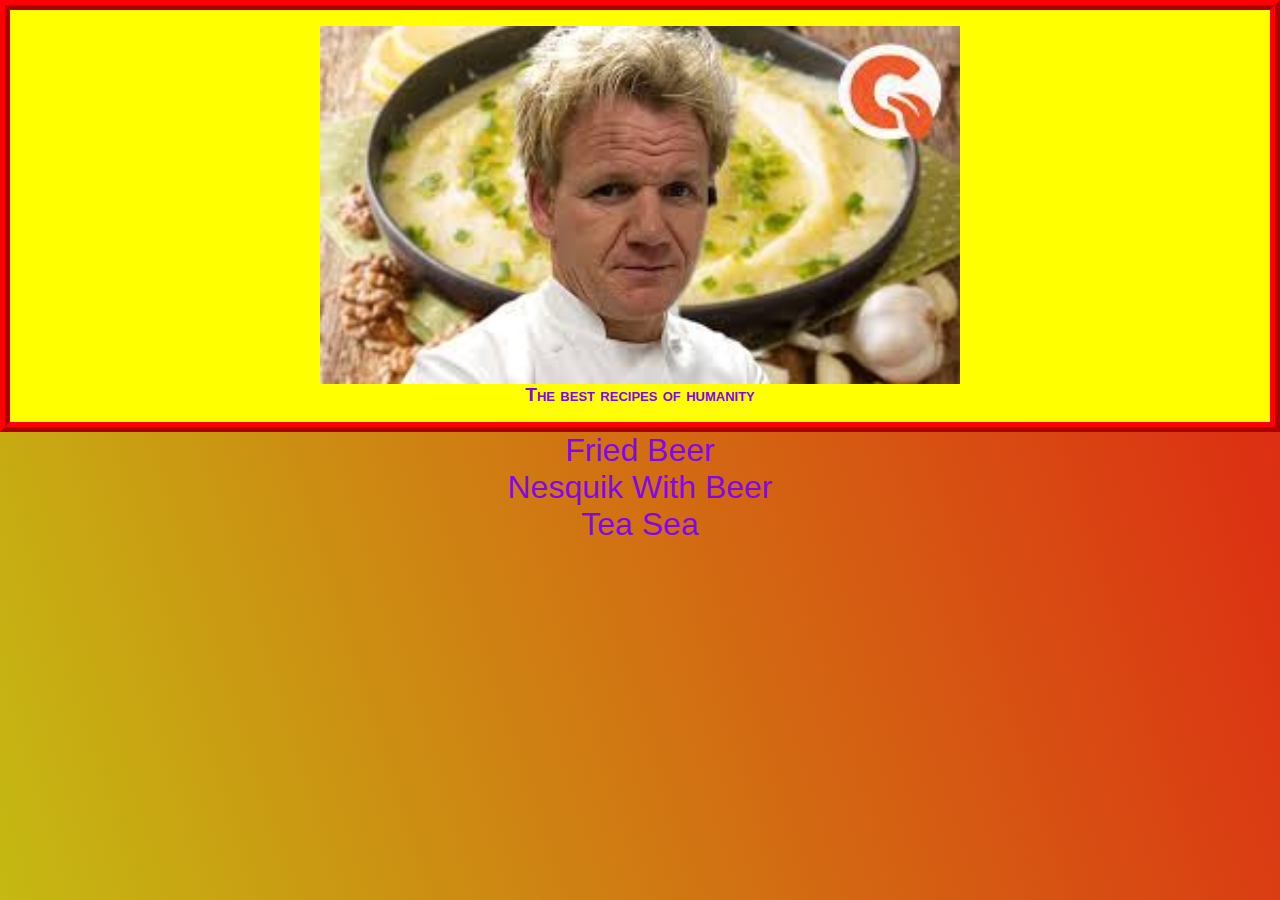
<file: index.html>
<!DOCTYPE html>
<html lang="en">
<head>
    <meta charset="UTF-8">
    <meta http-equiv="X-UA-Compatible" content="IE=edge">
    <meta name="viewport" content="width=device-width, initial-scale=1.0">
    <link rel="stylesheet" href="css/style.css">
    <title>Favorite Recipes</title>
</head>
<body>
    
    <div class="wrapper">
        <div class="Logo">
            <img src="img/Ramzi.jpg" alt="An intimidating leopard." />
            <p>The best recipes of humanity</p>
          </div>
          <ul class="list"
          >
            <ul>
                <li><a href='./recipes/fried-beer.html'>Fried Beer</a></li>
                <li><a href="./recipes/nesquik-with-beer.html">Nesquik With Beer</a></li>
                <li><a href="./recipes/tea-sea.html">Tea Sea</a></li>
            </ul>

            </ul>
            </div>

    
</body>
</html>
</file>
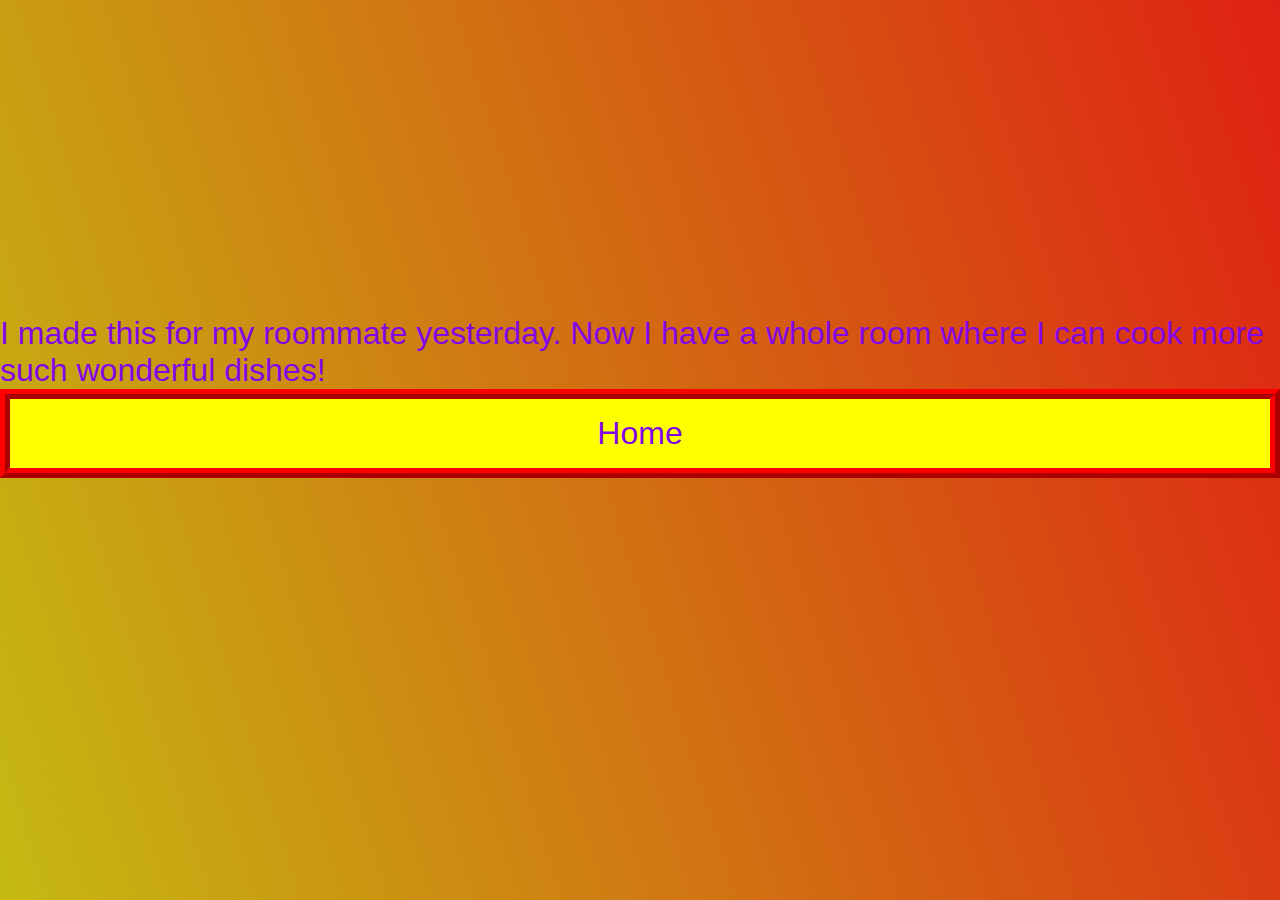
<file: recipes/fried-beer.html>
<!DOCTYPE html>
<html lang="en">
<head>
    <meta charset="UTF-8">
    <meta http-equiv="X-UA-Compatible" content="IE=edge">
    <meta name="viewport" content="width=device-width, initial-scale=1.0">
    <link rel="stylesheet" href="css/style.css">
    <title>Fried Beer</title>
</head>
<body>
    <div class="wrapper">
        
    
    <iframe width="560" height="315" src="https://www.youtube.com/embed/WG7gfwhKD3M?si=XpsfgIw55ylmFaBN" title="YouTube video player" frameborder="0" allow="accelerometer; autoplay; clipboard-write; encrypted-media; gyroscope; picture-in-picture; web-share" allowfullscreen></iframe>
<p>I made this for my roommate yesterday. Now I have a whole room where I can cook more such wonderful dishes!</p>

<div class="Logo">
   
  
  <ul class="list"
  >
    <ul>
        <li><a href='../index.html'>Home</a></li>
    </div>
</div>
</body>
</html>
</file>
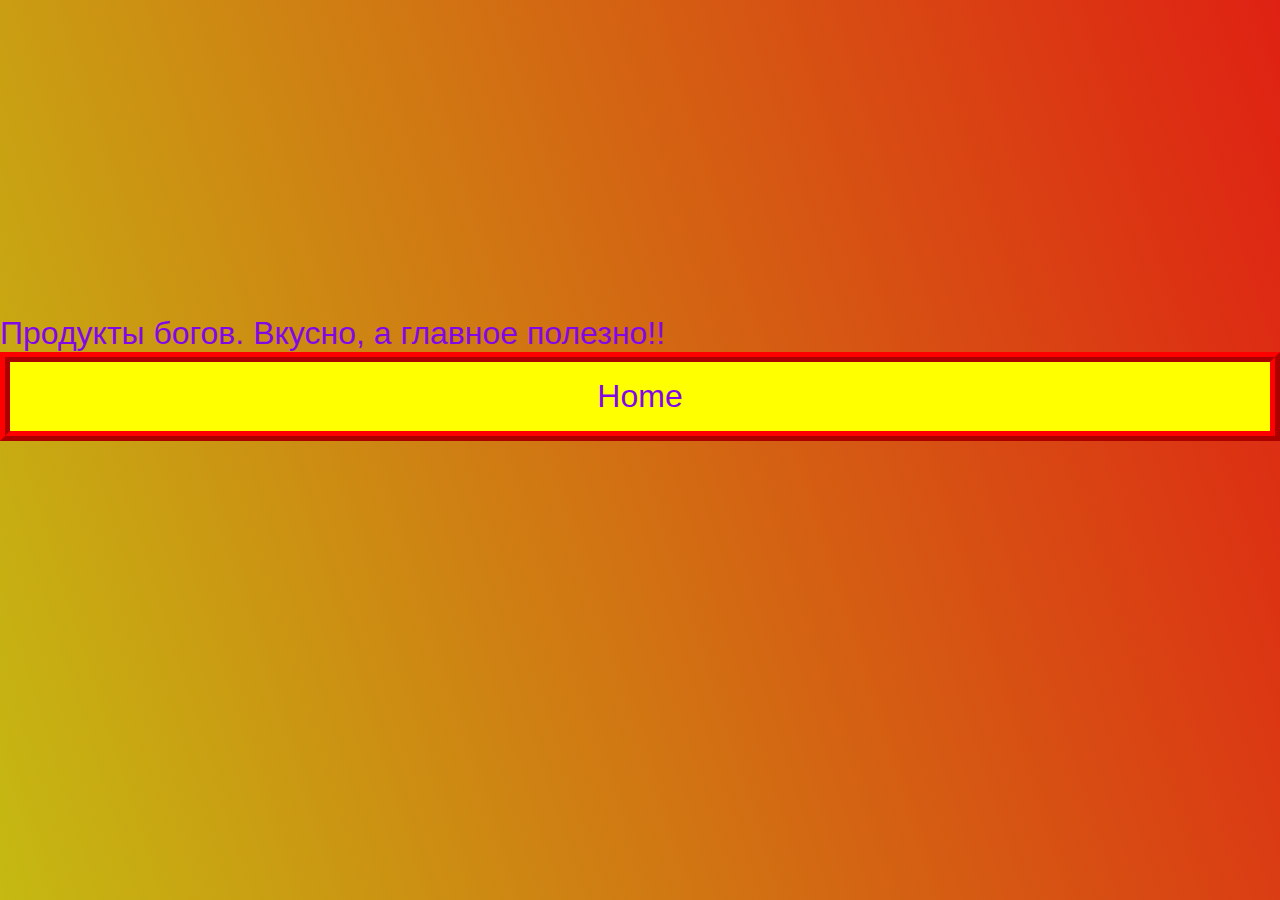
<file: recipes/nesquik-with-beer.html>
<!DOCTYPE html>
<html lang="en">
<head>
    <meta charset="UTF-8">
    <meta http-equiv="X-UA-Compatible" content="IE=edge">
    <meta name="viewport" content="width=device-width, initial-scale=1.0">
    <link rel="stylesheet" href="css/style.css">
    <title>Nesquik can Beer , Wow</title>
</head>
<body>
    <div class="wrapper">
        
    
        <iframe width="560" height="315" src="https://www.youtube.com/embed/Q1F5dx1Dbdo?si=9I7tUSkSdEU5kKgm" title="YouTube video player" frameborder="0" allow="accelerometer; autoplay; clipboard-write; encrypted-media; gyroscope; picture-in-picture; web-share" allowfullscreen></iframe>
<p>Продукты богов. Вкусно, а главное полезно!!</p>

<div class="Logo">
   
  
  <ul class="list"
  >
    <ul>
        <li><a href='../index.html'>Home</a></li>
    </div>
</div>
</body>
</html>
</file>
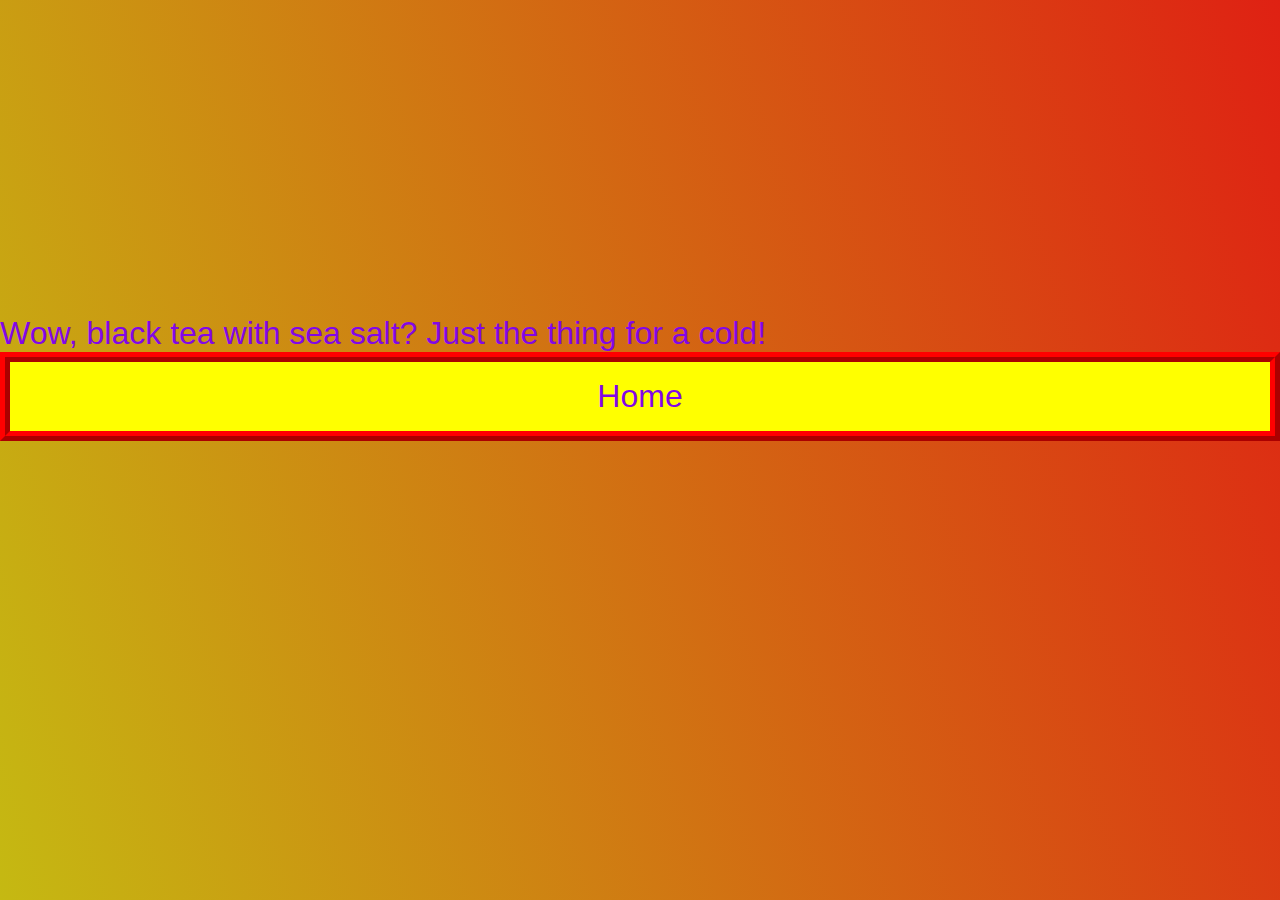
<file: recipes/tea-sea.html>
<!DOCTYPE html>
<html lang="en">
<head>
    <meta charset="UTF-8">
    <meta http-equiv="X-UA-Compatible" content="IE=edge">
    <meta name="viewport" content="width=device-width, initial-scale=1.0">
    <link rel="stylesheet" href="css/style.css">
    <title>Tea Sea</title>
</head>
<body>
    <div class="wrapper">
        
    
        <iframe width="560" height="315" src="https://www.youtube.com/embed/580eHugSoLA?si=vf5xxtCzLMrI5bpJ" title="YouTube video player" frameborder="0" allow="accelerometer; autoplay; clipboard-write; encrypted-media; gyroscope; picture-in-picture; web-share" allowfullscreen></iframe>
<p>Wow, black tea with sea salt? Just the thing for a cold!</p>

<div class="Logo">
   
  
  <ul class="list"
  >
    <ul>
        <li><a href='../index.html'>Home</a></li>
    </div>
</div>
</body>
</html>
</file>
<file: css/style.css>
@import url(resel.css);
body{
    font-family: "Space Grotesk", sans-serif;
    color: rgb(130, 7, 231);
    
}
.wrapper {
    position: fixed;
    width: 100%;
    height:  100%;
    top: 0;
    left: 0;
    overflow: auto;
    display: flex;
    flex-direction: column;
    background: linear-gradient(72.44deg, #c5b912 0%, #df2113 100%);
    
}
.Logo {
    border: 10px ridge #f00;
    background-color: #ff0;
    padding: 1rem;
    display: flex;
    flex-direction: column;
  }
  
  .Logo img {
    width: 100%;
    margin-left: auto;
    margin-right: auto;
    width: 40em

  }
  
  .Logo p {
    font: small-caps bold 1.2rem sans-serif;
    text-align: center;
  }
  .list {
    font-size: 2rem;
    text-align: center;
    
  }
</file>
<file: recipes/css/style.css>
@import url(resel.css);
body{
    font-family: "Space Grotesk", sans-serif;
    color: rgb(130, 7, 231);
    font-size: 2rem;
    
}
.wrapper {
    position: fixed;
    width: 100%;
    height:  100%;
    top: 0;
    left: 0;
    overflow: auto;
    display: flex;
    flex-direction: column;
    background: linear-gradient(72.44deg, #c5b912 0%, #df2113 100%);
    
}
.Logo {
    border: 10px ridge #f00;
    background-color: #ff0;
    padding: 1rem;
    display: flex;
    flex-direction: column;
  }
  .Logo p {
    font: small-caps bold 1.2rem sans-serif;
    text-align: center;
  }
  .list {
    font-size: 2rem;
    text-align: center;
    
  }
</file>
